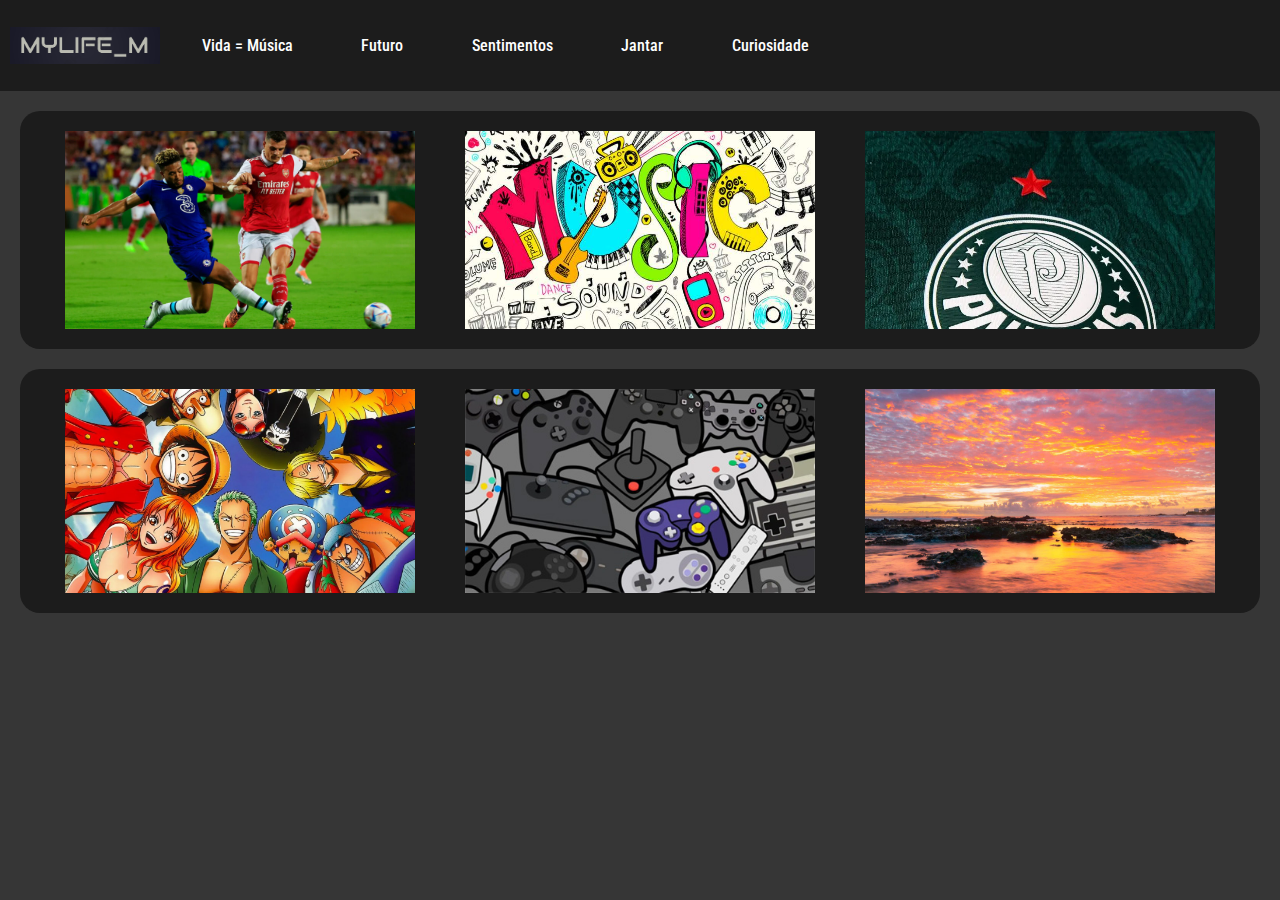
<file: index.html>
<!DOCTYPE html>
<html lang="pt-br">
<head>
    <meta charset="UTF-8">
    <meta http-equiv="X-UA-Compatible" content="IE=edge">
    <meta name="viewport" content="width=device-width, initial-scale=1.0">
    <title>Minha Vida</title>
    <link rel="stylesheet" href="style.css">
    <link rel="stylesheet" href="reset.css">
    <link rel="preconnect" href="https://fonts.googleapis.com">
    <link rel="preconnect" href="https://fonts.gstatic.com" crossorigin>
    <link href="https://fonts.googleapis.com/css2?family=Roboto+Condensed:wght@300&display=swap" rel="stylesheet">
    <link rel="apple-touch-icon" sizes="180x180" href="./icones/apple-touch-icon.png">
    <link rel="icon" type="image/png" sizes="32x32" href="./icones/favicon-32x32.png">
    <link rel="icon" type="image/png" sizes="16x16" href="./icones/favicon-16x16.png">
    <link rel="manifest" href="/site.webmanifest">
</head>
<body id="index">
    <header>
        <img class="logo" src="imagens/logo.png" alt="logo" width="150">
        <nav class="navegacao">
            <ul class="nav_links">
                <li><a href="./playlist.html">Vida = Música</a></li>
                <li><a href="./futuro.html">Futuro</a></li>
                <li><a href="./sentimentos.html">Sentimentos</a></li>
                <li><a href="./jantar.html">Jantar</a></li>
                <li><a href="./curiosidade.html">Curiosidade</a></li>
            </ul>
        </nav>
    </header>
    <div class="imagens">
        <img id="im1" src="./imagens/futebol.jpg" alt="Jogadores de Futebol" title="Jogar Futebol" width="350px">
        <img id="im2"src="./imagens/music.jpg" alt="Música" title="Música" width="350px">
        <img id="im3"src="./imagens/camisa-palmeiras-07.jpg_1879290159.webp" alt="Escudo Palmeiras" title="Escudo do Palmeiras" width="350px">
    </div>
    <div class="imagens2">
        <img id="im4" src="./imagens/one-piece.jpg" alt="One piece" title="One Piece" width="350px">
        <img id="im5" src="./imagens/videogames.jpg" alt="Video Games" title="Video Game" width="350px">
        <img id="im6" src="./imagens/Por-do-sol-na-fotografia-de-paisagem-4.jpg" alt="Paisagens" title="Paisagem" width="350px">
    </div>
</body>
</html>
</file>
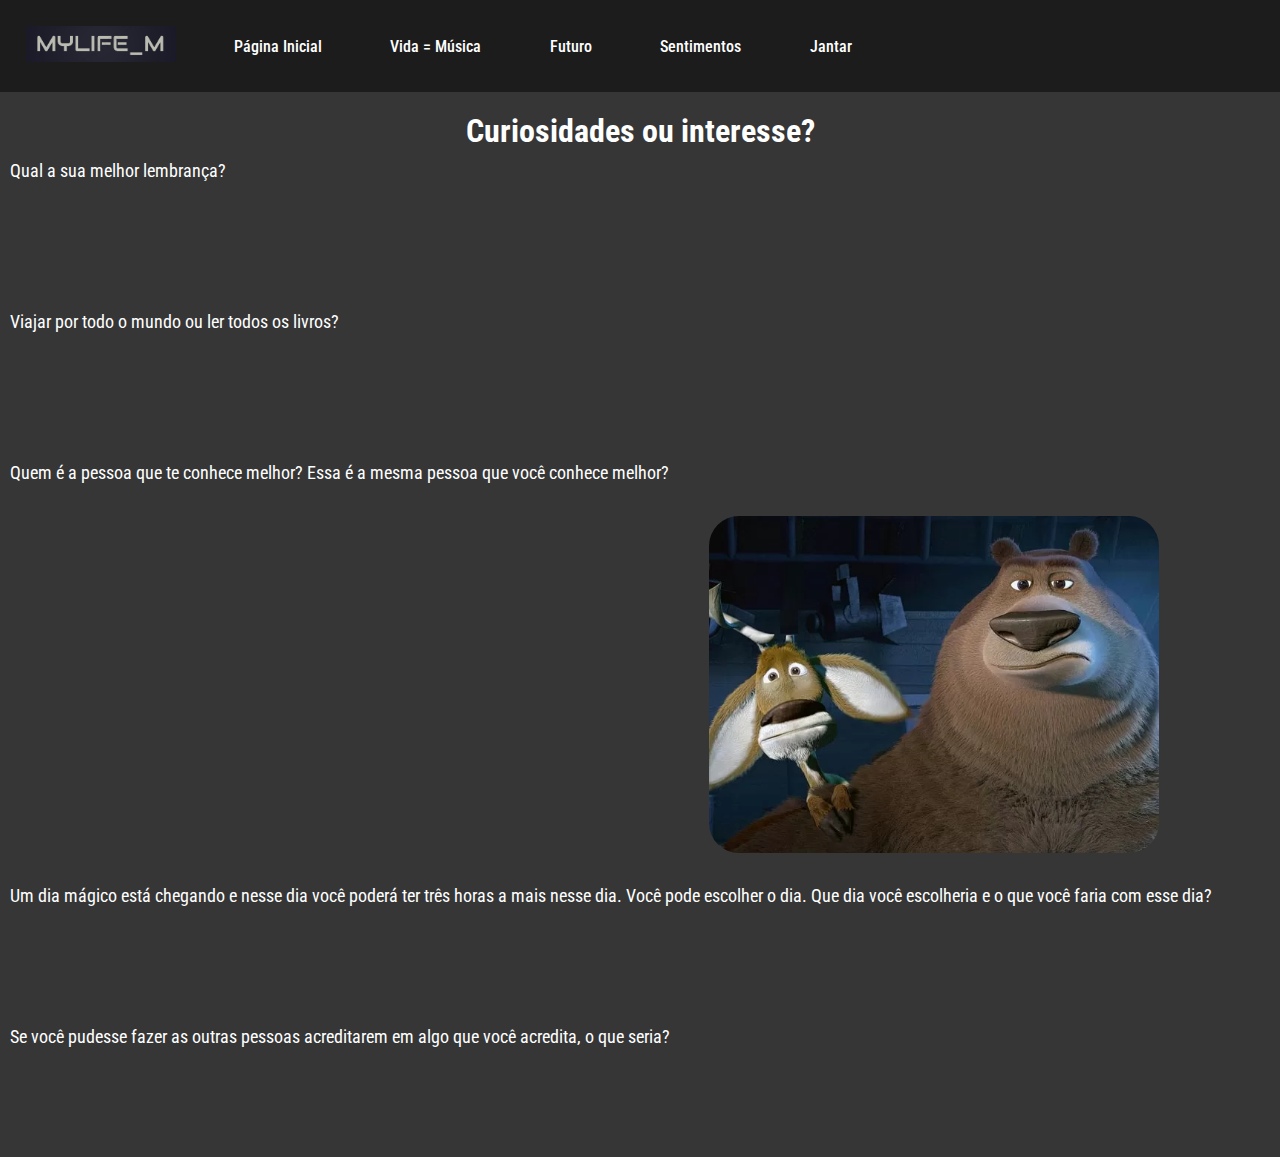
<file: curiosidade.html>
<!DOCTYPE html>
<html lang="pt-br">
<head>
    <meta charset="UTF-8">
    <meta http-equiv="X-UA-Compatible" content="IE=edge">
    <meta name="viewport" content="width=device-width, initial-scale=1.0">
    <link rel="stylesheet" href="style.css">
    <link rel="stylesheet" href="reset.css">
    <link rel="preconnect" href="https://fonts.googleapis.com">
    <link rel="preconnect" href="https://fonts.gstatic.com" crossorigin>
    <link href="https://fonts.googleapis.com/css2?family=Roboto+Condensed:wght@300&display=swap" rel="stylesheet">
    <link rel="apple-touch-icon" sizes="180x180" href="./icones/apple-touch-icon.png">
    <link rel="icon" type="image/png" sizes="32x32" href="./icones/favicon-32x32.png">
    <link rel="icon" type="image/png" sizes="16x16" href="./icones/favicon-16x16.png">
    <link rel="manifest" href="/site.webmanifest">
    <title>Curiosidades</title>
</head>
<body>
    <header>
        <a href="./index.html"><img class="logo" src="imagens/logo.png" alt="logo" width="150"></a>
        <nav class="navegacao">
            <ul class="nav_links">
                <li><a href="./index.html">Página Inicial</a></li>
                <li><a href="./playlist.html">Vida = Música</a></li>
                <li><a href="./futuro.html">Futuro</a></li>
                <li><a href="./sentimentos.html">Sentimentos</a></li>
                <li><a href="./jantar.html">Jantar</a></li>
            </ul>
        </nav>
    </header>
    <h1>Curiosidades ou interesse?</h1>
    <div class="musica3">
        <div class="info">
            <p>Qual a sua melhor lembrança?</p>
            <div class="music"><iframe style="border-radius:12px" src="https://open.spotify.com/embed/track/4ohps6RKcqCWMfK8GFcYE5?utm_source=generator" width="80%" height="90" frameBorder="0" allowfullscreen="" allow="autoplay; clipboard-write; encrypted-media; fullscreen; picture-in-picture" loading="lazy"></iframe></div>
        </div>
        <div class="info">
            <p>Viajar por todo o mundo ou ler todos os livros?</p>
            <div class="music"><iframe style="border-radius:12px" src="https://open.spotify.com/embed/track/7IkbX41a1ps9nRke2mvQiZ?utm_source=generator" width="80%" height="90" frameBorder="0" allowfullscreen="" allow="autoplay; clipboard-write; encrypted-media; fullscreen; picture-in-picture" loading="lazy"></iframe></div>
        </div>
        <div class="info">
            <p>Quem é a pessoa que te conhece melhor? Essa é a mesma pessoa que você conhece melhor? </p>
            <div class="info1">
                <iframe style="border-radius:12px" src="https://open.spotify.com/embed/track/1wPYSsMTy44fcY8eFXFBhE?utm_source=generator" width="30%" height="352" frameBorder="0" allowfullscreen="" allow="autoplay; clipboard-write; encrypted-media; fullscreen; picture-in-picture" loading="lazy"></iframe>
                <img src="./imagens/obicho.webp" alt="">
            </div>
        </div>
        <div class="info">
            <p>Um dia mágico está chegando e nesse dia você poderá ter três horas a mais nesse dia. Você pode escolher o dia. Que dia você escolheria e o que você faria com esse dia? </p>
            <div class="music"><iframe style="border-radius:12px" src="https://open.spotify.com/embed/track/1mSxbLW7fKABfeY4lGpg0E?utm_source=generator" width="80%" height="80px" frameBorder="0" allowfullscreen="" allow="autoplay; clipboard-write; encrypted-media; fullscreen; picture-in-picture" loading="lazy"></iframe></div>
        </div>
        <div class="info">
            <p>Se você pudesse fazer as outras pessoas acreditarem em algo que você acredita, o que seria?</p>
            <div class="music"><iframe style="border-radius:12px" src="https://open.spotify.com/embed/track/4XcWXKMKp53c8OU3HHlxgL?utm_source=generator" width="80%" height="80px" frameBorder="0" allowfullscreen="" allow="autoplay; clipboard-write; encrypted-media; fullscreen; picture-in-picture" loading="lazy"></iframe></div>
        </div>
    </div>

</body>
</html>
</file>
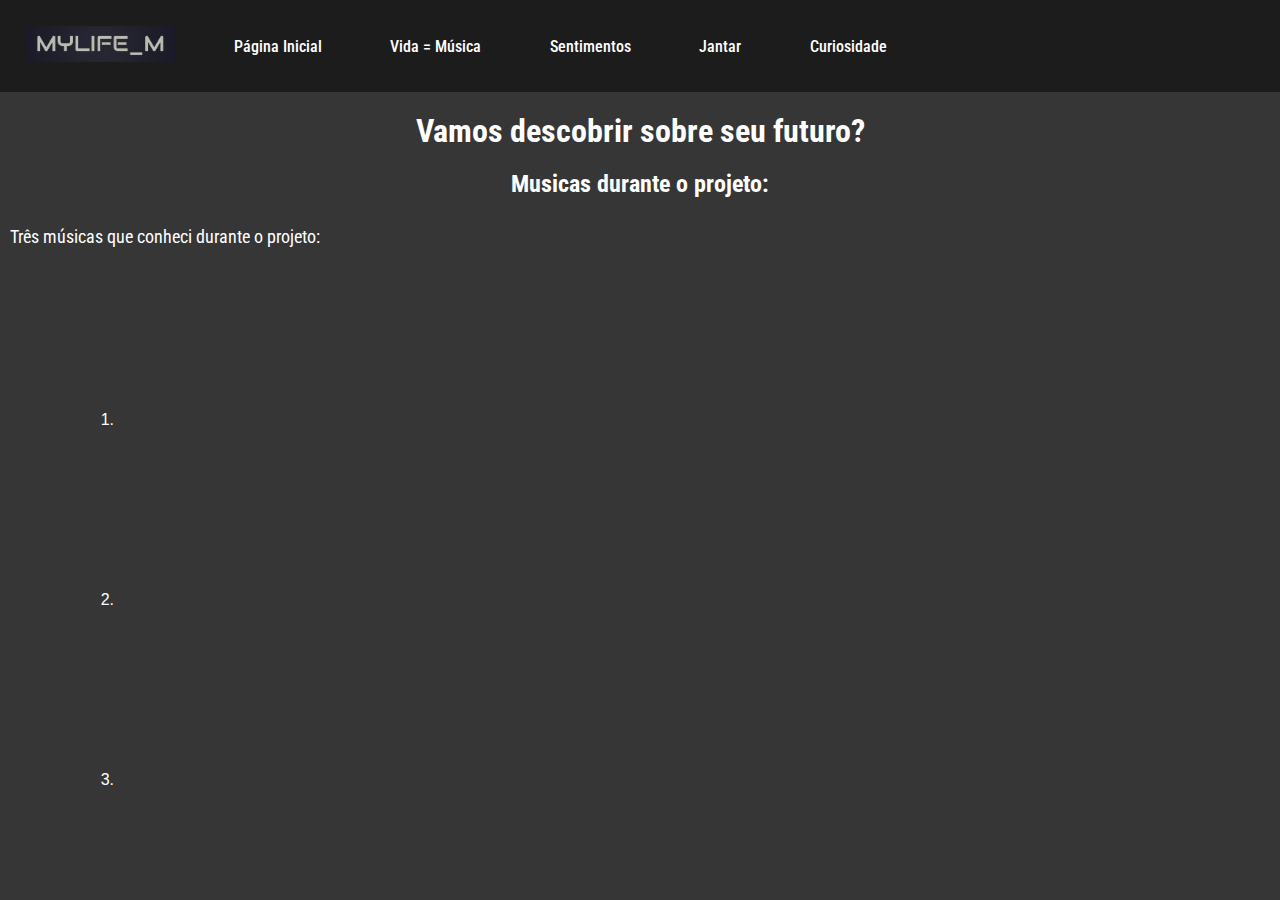
<file: futuro.html>
<!DOCTYPE html>
<html lang="pt-br">
<head>
    <meta charset="UTF-8">
    <meta http-equiv="X-UA-Compatible" content="IE=edge">
    <meta name="viewport" content="width=device-width, initial-scale=1.0">
    <link rel="stylesheet" href="style.css">
    <link rel="stylesheet" href="reset.css">
    <link rel="preconnect" href="https://fonts.googleapis.com">
    <link rel="preconnect" href="https://fonts.gstatic.com" crossorigin>
    <link href="https://fonts.googleapis.com/css2?family=Roboto+Condensed:wght@300&display=swap" rel="stylesheet">
    <link rel="apple-touch-icon" sizes="180x180" href="./icones/apple-touch-icon.png">
    <link rel="icon" type="image/png" sizes="32x32" href="./icones/favicon-32x32.png">
    <link rel="icon" type="image/png" sizes="16x16" href="./icones/favicon-16x16.png">
    <link rel="manifest" href="/site.webmanifest">
    <title>Futuro</title>
</head>
<body>
    <header>
        <a href="./index.html"><img class="logo" src="imagens/logo.png" alt="logo" width="150"></a>
        <nav class="navegacao">
            <ul class="nav_links">
                <li><a href="./index.html">Página Inicial</a></li>
                <li><a href="./playlist.html">Vida = Música</a></li>
                <li><a href="./sentimentos.html">Sentimentos</a></li>
                <li><a href="./jantar.html">Jantar</a></li>
                <li><a href="./curiosidade.html">Curiosidade</a></li>
            </ul>
        </nav>
    </header>
    <h1>Vamos descobrir sobre seu futuro?</h1>
    <h2>Musicas durante o projeto:</h2>
    <br>
    
    <div class="musica_fut"> 
    <p>Três músicas que conheci durante o projeto:</p>   
    <ol>
        <li><iframe style="border-radius:12px" src="https://open.spotify.com/embed/track/7DbdUf8aHSYoliSjO6LZv6?utm_source=generator" width="85%" height="152" frameBorder="0" allowfullscreen="" allow="autoplay; clipboard-write; encrypted-media; fullscreen; picture-in-picture" loading="lazy"></iframe></li>
        <li><iframe style="border-radius:12px" src="https://open.spotify.com/embed/track/4lytAWvGKl5MZLUC08oxPG?utm_source=generator" width="85%" height="152" frameBorder="0" allowfullscreen="" allow="autoplay; clipboard-write; encrypted-media; fullscreen; picture-in-picture" loading="lazy"></iframe></li>
        <li><iframe style="border-radius:12px" src="https://open.spotify.com/embed/track/6w9GrSUaQQIaMBYtabge7p?utm_source=generator" width="85%" height="152" frameBorder="0" allowfullscreen="" allow="autoplay; clipboard-write; encrypted-media; fullscreen; picture-in-picture" loading="lazy"></iframe></li>
    </ol>
    </div>
</body>
</html>
</file>
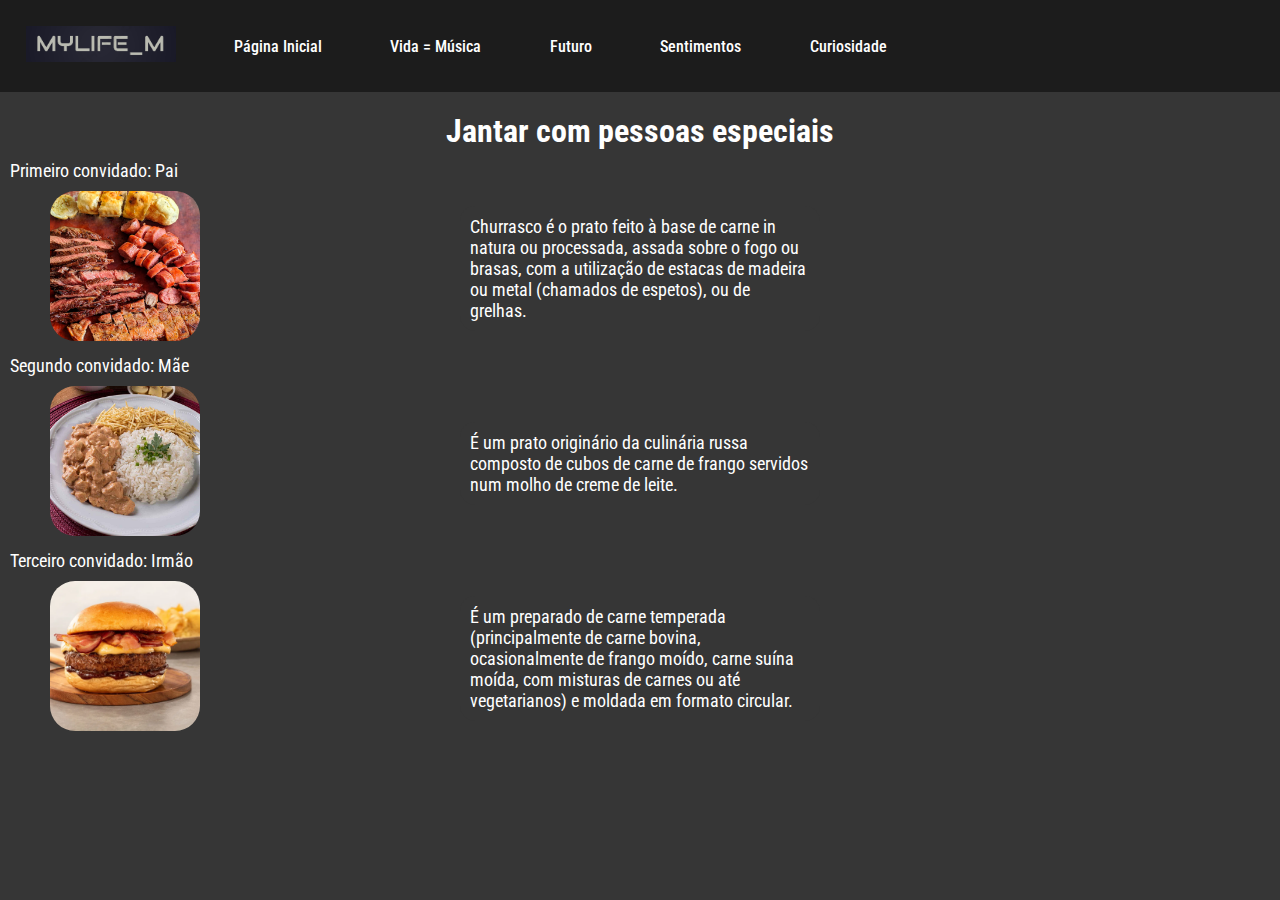
<file: jantar.html>
<!DOCTYPE html>
<html lang="pt-br">
<head>
    <meta charset="UTF-8">
    <meta http-equiv="X-UA-Compatible" content="IE=edge">
    <meta name="viewport" content="width=device-width, initial-scale=1.0">
    <link rel="stylesheet" href="style.css">
    <link rel="stylesheet" href="reset.css">
    <link rel="preconnect" href="https://fonts.googleapis.com">
    <link rel="preconnect" href="https://fonts.gstatic.com" crossorigin>
    <link href="https://fonts.googleapis.com/css2?family=Roboto+Condensed:wght@300&display=swap" rel="stylesheet">
    <link rel="apple-touch-icon" sizes="180x180" href="./icones/apple-touch-icon.png">
    <link rel="icon" type="image/png" sizes="32x32" href="./icones/favicon-32x32.png">
    <link rel="icon" type="image/png" sizes="16x16" href="./icones/favicon-16x16.png">
    <link rel="manifest" href="/site.webmanifest">
    <title>Jantar</title>
</head>
<body>
    <header>
        <a href="./index.html"><img class="logo" src="imagens/logo.png" alt="logo" width="150"></a>
        <nav class="navegacao">
            <ul class="nav_links">
                <li><a href="./index.html">Página Inicial</a></li>
                <li><a href="./playlist.html">Vida = Música</a></li>
                <li><a href="./futuro.html">Futuro</a></li>
                <li><a href="./sentimentos.html">Sentimentos</a></li>
                <li><a href="./curiosidade.html">Curiosidade</a></li>
            </ul>
        </nav>
    </header>
    <h1>Jantar com pessoas especiais</h1>

    <p>Primeiro convidado: Pai</p>
    <div class="container-prato">
        <div class="prato">
            <img src="./imagens/churrasco.png" title="Churrasco" alt="Churrasco">
        </div>            
        <div class="prato desc">
            <p>Churrasco é o prato feito à base de carne in natura ou processada, assada sobre o fogo ou brasas, com a utilização de estacas de madeira ou metal (chamados de espetos), ou de grelhas.</p>
        </div>
        <div class="prato play">
            <iframe style="border-radius:12px" src="https://open.spotify.com/embed/playlist/16S29QnOjZlcas6Z8RYRRo?utm_source=generator" width="90%" height="152" frameBorder="0" allowfullscreen="" allow="autoplay; clipboard-write; encrypted-media; fullscreen; picture-in-picture" loading="lazy"></iframe>
        </div>
    </div>
    <p>Segundo convidado: Mãe</p>
    <div class="container-prato">
        <div class="prato">
            <img src="./imagens/Strogonoff-de-Frango.jpeg" title="Strogonoff de Frango" alt="Strogonoff de Frango">
        </div>            
        <div class="prato desc">
            <p>É um prato originário da culinária russa composto de cubos de carne de frango servidos num molho de creme de leite.</p>
        </div>
        <div class="prato play">
            <iframe style="border-radius:12px" src="https://open.spotify.com/embed/playlist/1MvxflEwdlsZKJ8oje7Dg1?utm_source=generator" width="90%" height="152" frameBorder="0" allowfullscreen="" allow="autoplay; clipboard-write; encrypted-media; fullscreen; picture-in-picture" loading="lazy"></iframe>
        </div>
    </div>
    <p>Terceiro convidado: Irmão</p>
    <div class="container-prato">
        <div class="prato">
            <img src="./imagens/hamburguer-de-fraldinha.webp" title="Hamburguer" alt="Hamburguer">
        </div>            
        <div class="prato desc">
            <p>É um preparado de carne temperada (principalmente de carne bovina, ocasionalmente de frango moído, carne suína moída, com misturas de carnes ou até vegetarianos) e moldada em formato circular.</p>
        </div>
        <div class="prato play">
            <iframe style="border-radius:12px" src="https://open.spotify.com/embed/playlist/1lTW3e83J1XbiB9diVmYcn?utm_source=generator" width="90%" height="152" frameBorder="0" allowfullscreen="" allow="autoplay; clipboard-write; encrypted-media; fullscreen; picture-in-picture" loading="lazy"></iframe>
        </div>
    </div>
</body>
</html>
</file>
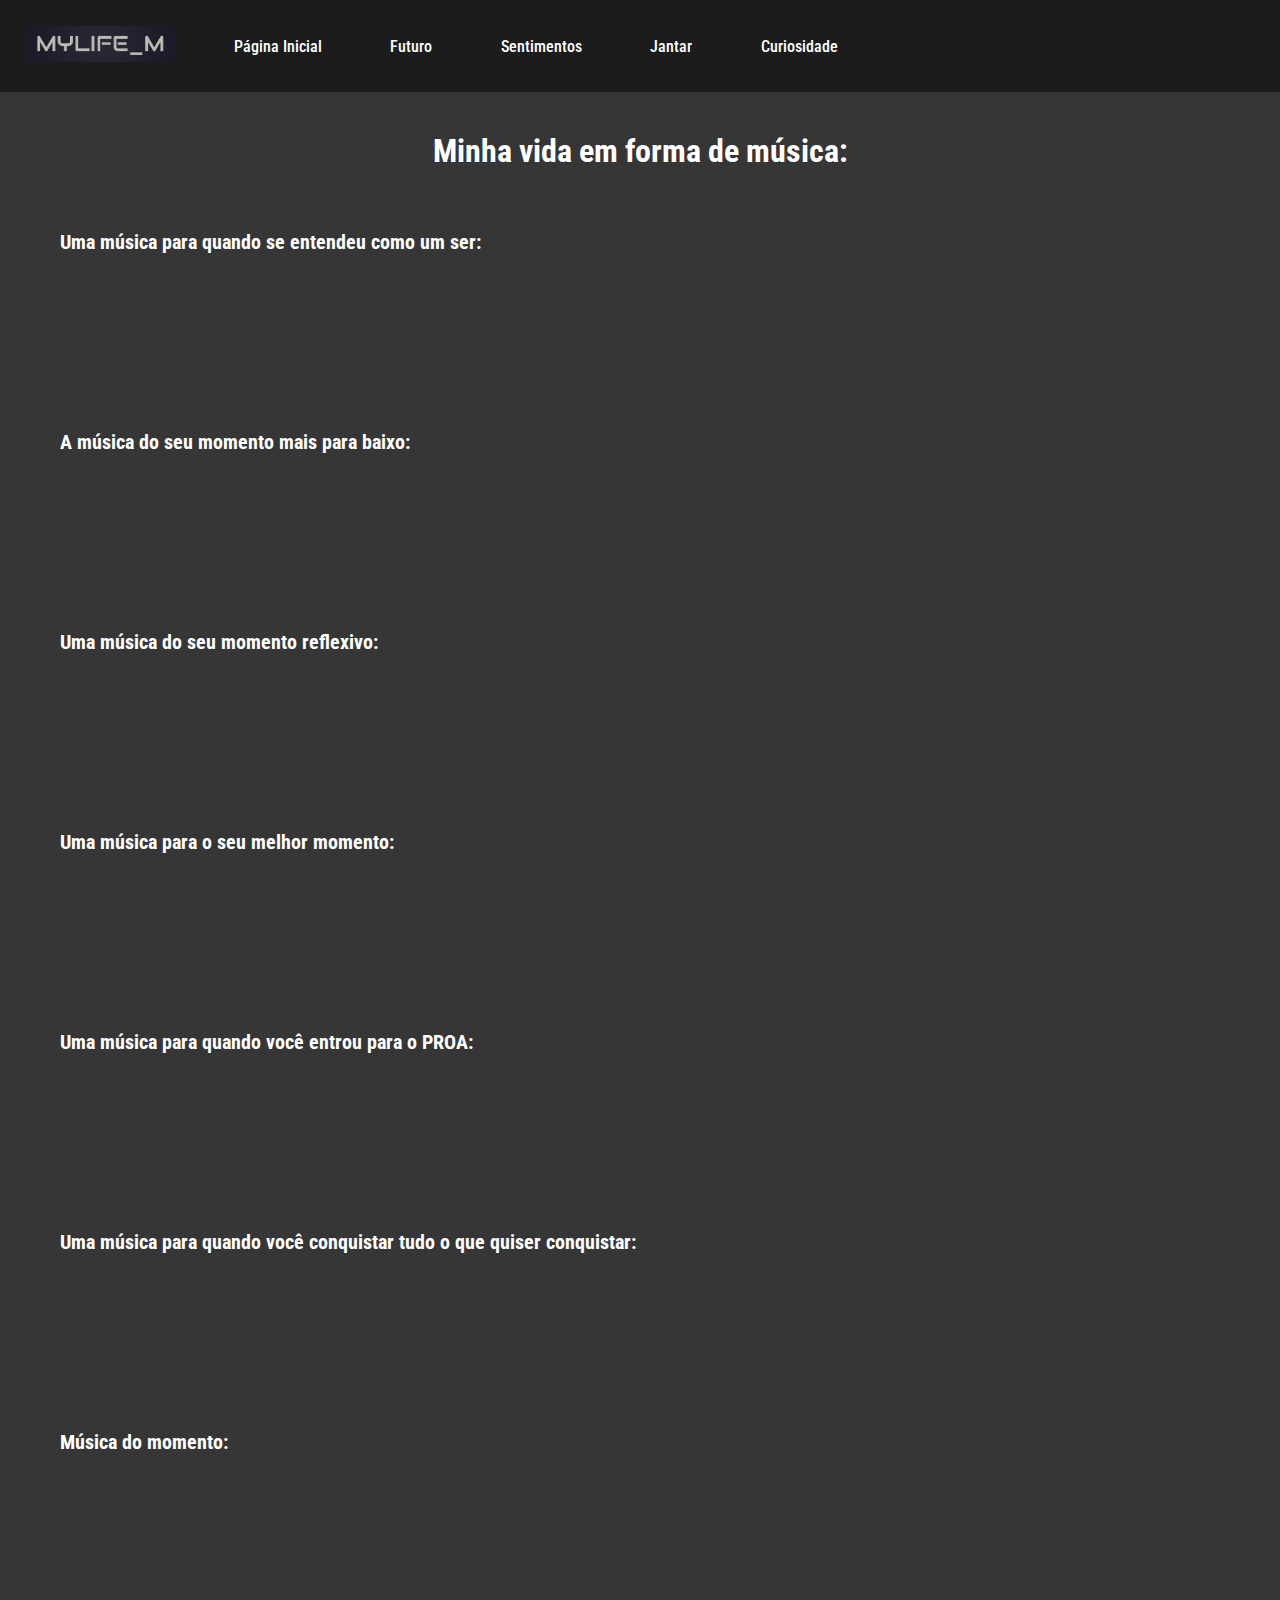
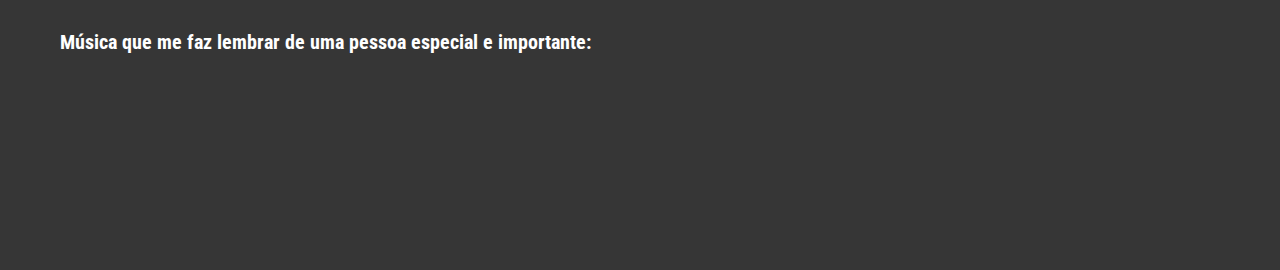
<file: playlist.html>
<!DOCTYPE html>
<html lang="pt-br">
<head>
    <meta charset="UTF-8">
    <meta http-equiv="X-UA-Compatible" content="IE=edge">
    <meta name="viewport" content="width=device-width, initial-scale=1.0">
    <link rel="stylesheet" href="style.css">
    <link rel="stylesheet" href="reset.css">
    <link rel="preconnect" href="https://fonts.googleapis.com">
    <link rel="preconnect" href="https://fonts.gstatic.com" crossorigin>
    <link href="https://fonts.googleapis.com/css2?family=Roboto+Condensed:wght@300&display=swap" rel="stylesheet">
    <link rel="apple-touch-icon" sizes="180x180" href="./icones/apple-touch-icon.png">
    <link rel="icon" type="image/png" sizes="32x32" href="./icones/favicon-32x32.png">
    <link rel="icon" type="image/png" sizes="16x16" href="./icones/favicon-16x16.png">
    <link rel="manifest" href="/site.webmanifest">
    <title>Minhas Músicas</title>
</head>
<body>
    <header>
        <a href="./index.html"><img class="logo" src="imagens/logo.png" alt="logo" width="150"></a>
        <nav class="navegacao">
            <ul class="nav_links">
                <li><a href="./index.html">Página Inicial</a></li>
                <li><a href="./futuro.html">Futuro</a></li>
                <li><a href="./sentimentos.html">Sentimentos</a></li>
                <li><a href="./jantar.html">Jantar</a></li>
                <li><a href="./curiosidade.html">Curiosidade</a></li>
            </ul>
        </nav>
    </header>
    <h1 id="Tmusica">Minha vida em forma de música:</h1>
    <div class="musicas">
        <p>Uma música para quando se entendeu como um ser:</p>
        <iframe style="border-radius:12px" src="https://open.spotify.com/embed/track/6oGlZors3KijgUmgzthO2k?utm_source=generator" width="90%" height="152" frameBorder="0" allowfullscreen="" allow="autoplay; clipboard-write; encrypted-media; fullscreen; picture-in-picture" loading="lazy"></iframe>        
        
        <p>A música do seu momento mais para baixo:</p>
        <iframe style="border-radius:12px" src="https://open.spotify.com/embed/track/4UKCKdYiLN6IMA5ZESUTL7?utm_source=generator" width="90%" height="152" frameBorder="0" allowfullscreen="" allow="autoplay; clipboard-write; encrypted-media; fullscreen; picture-in-picture" loading="lazy"></iframe>
        
        <p>Uma música do seu momento reflexivo:</p>
        <iframe style="border-radius:12px" src="https://open.spotify.com/embed/track/5FMGxAsvNJGvrP8J5Z4uKN?utm_source=generator" width="90%" height="152" frameBorder="0" allowfullscreen="" allow="autoplay; clipboard-write; encrypted-media; fullscreen; picture-in-picture" loading="lazy"></iframe>
        
        <p>Uma música para o seu melhor momento:</p>
        <iframe style="border-radius:12px" src="https://open.spotify.com/embed/track/6P65f9BdtxqRaS39P8oIlW?utm_source=generator" width="90%" height="152" frameBorder="0" allowfullscreen="" allow="autoplay; clipboard-write; encrypted-media; fullscreen; picture-in-picture" loading="lazy"></iframe>

        <p>Uma música para quando você entrou para o PROA:</p>
        <iframe style="border-radius:12px" src="https://open.spotify.com/embed/track/7HjZD0NPC1hzFpjUjo45GR?utm_source=generator" width="90%" height="152" frameBorder="0" allowfullscreen="" allow="autoplay; clipboard-write; encrypted-media; fullscreen; picture-in-picture" loading="lazy"></iframe>
        
        <p>Uma música para quando você conquistar tudo o que quiser conquistar:</p>
        <iframe style="border-radius:12px" src="https://open.spotify.com/embed/track/1lCRw5FEZ1gPDNPzy1K4zW?utm_source=generator" width="90%" height="152" frameBorder="0" allowfullscreen="" allow="autoplay; clipboard-write; encrypted-media; fullscreen; picture-in-picture" loading="lazy"></iframe>
        
        <p>Música do momento:</p>
        <iframe style="border-radius:12px" src="https://open.spotify.com/embed/track/70YdsquFdtY1FQ7TlQqkHL?utm_source=generator" width="90%" height="152" frameBorder="0" allowfullscreen="" allow="autoplay; clipboard-write; encrypted-media; fullscreen; picture-in-picture" loading="lazy"></iframe>  
    
        <p>Música que me faz lembrar de uma pessoa especial e importante:</p>
        <iframe style="border-radius:12px" src="https://open.spotify.com/embed/track/7MnT7msJZg3XBAS0OTfGrB?utm_source=generator" width="90%" height="152" frameBorder="0" allowfullscreen="" allow="autoplay; clipboard-write; encrypted-media; fullscreen; picture-in-picture" loading="lazy"></iframe>
    </div>
</body>
</html>
</file>
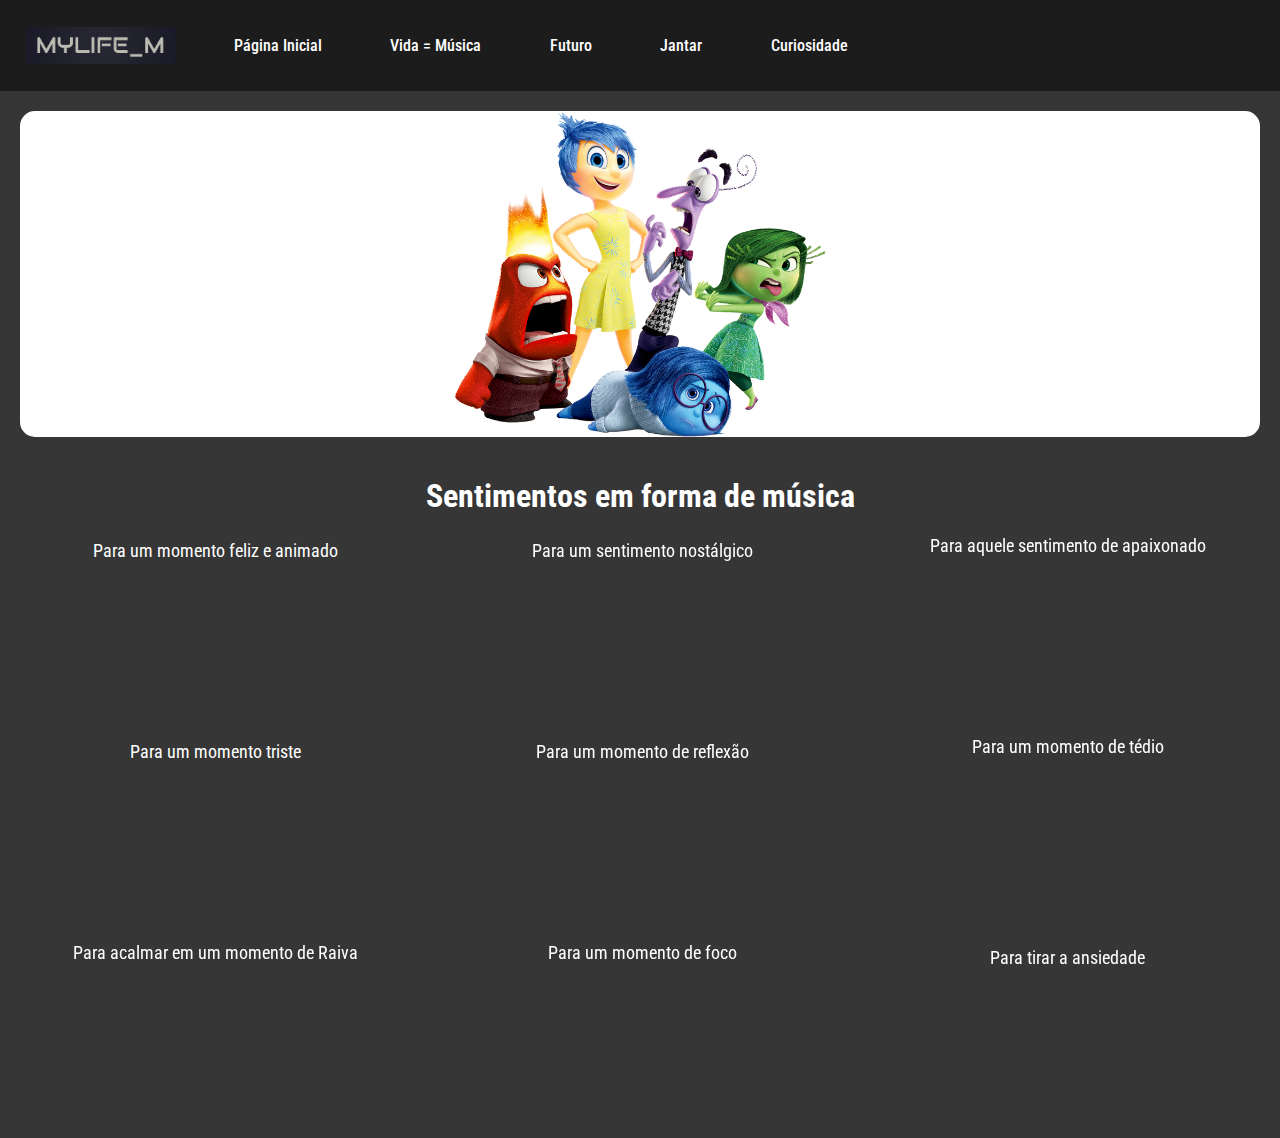
<file: sentimentos.html>
<html lang="pt-br">
<head>
    <meta charset="UTF-8">
    <meta http-equiv="X-UA-Compatible" content="IE=edge">
    <meta name="viewport" content="width=device-width, initial-scale=1.0">
    <link rel="stylesheet" href="style.css">
    <link rel="stylesheet" href="reset.css">
    <link rel="preconnect" href="https://fonts.googleapis.com">
    <link rel="preconnect" href="https://fonts.gstatic.com" crossorigin>
    <link href="https://fonts.googleapis.com/css2?family=Roboto+Condensed:wght@300&display=swap" rel="stylesheet">
    <link rel="apple-touch-icon" sizes="180x180" href="./icones/apple-touch-icon.png">
    <link rel="icon" type="image/png" sizes="32x32" href="./icones/favicon-32x32.png">
    <link rel="icon" type="image/png" sizes="16x16" href="./icones/favicon-16x16.png">
    <link rel="manifest" href="/site.webmanifest">
    <title>Sentimentos</title>
</head>
<body>
    <header>
        <a href="./index.html"><img class="logo" src="imagens/logo.png" alt="logo" width="150"></a>
        <nav class="navegacao">
            <ul class="nav_links">
                <li><a href="./index.html">Página Inicial</a></li>
                <li><a href="./playlist.html">Vida = Música</a></li>
                <li><a href="./futuro.html">Futuro</a></li>
                <li><a href="./jantar.html">Jantar</a></li>
                <li><a href="./curiosidade.html">Curiosidade</a></li>
            </ul>
        </nav>
    </header>
    <div class="imgdiv">
    <img src="./imagens/divertidamente.png" alt="divertidamente" title="Divertidamente" width="30%">
    </div>
    <h1>Sentimentos em forma de música</h1>
    <div class="musicas2">

        <div class="item-container">
            <div class="item">
                <p>Para um momento feliz e animado</p>
                <iframe style="border-radius:12px" src="https://open.spotify.com/embed/track/3w1WjD2zJqjBjDz5fwqQPJ?utm_source=generator"  frameBorder="0" allowfullscreen="" allow="autoplay; clipboard-write; encrypted-media; fullscreen; picture-in-picture" loading="lazy"></iframe>
            </div>
            <div class="item">
                <p>Para um momento triste</p>
                <iframe style="border-radius:12px" src="https://open.spotify.com/embed/track/7AQim7LbvFVZJE3O8TYgf2?utm_source=generator"  frameBorder="0" allowfullscreen="" allow="autoplay; clipboard-write; encrypted-media; fullscreen; picture-in-picture" loading="lazy"></iframe>
            </div>
            <div class="item">
                <p>Para acalmar em um momento de Raiva</p>
                <iframe style="border-radius:12px" src="https://open.spotify.com/embed/track/0eDSQsl69K3uyHXJJVyW3Y?utm_source=generator"  frameBorder="0" allowfullscreen="" allow="autoplay; clipboard-write; encrypted-media; fullscreen; picture-in-picture" loading="lazy"></iframe>
            </div>
        </div>
        <div class="item-container">
            <div class="item">
                <p>Para um sentimento nostálgico</p>
                <iframe style="border-radius:12px" src="https://open.spotify.com/embed/track/22mek4IiqubGD9ctzxc69s?utm_source=generator"  frameBorder="0" allowfullscreen="" allow="autoplay; clipboard-write; encrypted-media; fullscreen; picture-in-picture" loading="lazy"></iframe>
            </div>
            <div class="item">
                <p>Para um momento de reflexão</p>
                <iframe style="border-radius:12px" src="https://open.spotify.com/embed/track/5XeFesFbtLpXzIVDNQP22n?utm_source=generator&theme=0"  frameBorder="0" allowfullscreen="" allow="autoplay; clipboard-write; encrypted-media; fullscreen; picture-in-picture" loading="lazy"></iframe>
            </div>
            <div class="item">
                <p>Para um momento de foco</p>
                <iframe style="border-radius:12px" src="https://open.spotify.com/embed/track/7iL6o9tox1zgHpKUfh9vuC?utm_source=generator"  frameBorder="0" allowfullscreen="" allow="autoplay; clipboard-write; encrypted-media; fullscreen; picture-in-picture" loading="lazy"></iframe>            
            </div>
        </div>
        <div class="item-container">
            <div class="item">
                <p>Para aquele sentimento de apaixonado</p>
                <iframe style="border-radius:12px" src="https://open.spotify.com/embed/track/3JsydWaf2Ev4ehaLUjj3SY?utm_source=generator"  frameBorder="0" allowfullscreen="" allow="autoplay; clipboard-write; encrypted-media; fullscreen; picture-in-picture" loading="lazy"></iframe>
            </div>
            <div class="item">
                <p>Para um momento de tédio</p>
                <iframe style="border-radius:12px" src="https://open.spotify.com/embed/track/07AQkmp456NpEnT8HR7WLy?utm_source=generator"  frameBorder="0" allowfullscreen="" allow="autoplay; clipboard-write; encrypted-media; fullscreen; picture-in-picture" loading="lazy"></iframe>            
                <p>Para tirar a ansiedade</p>
                <iframe style="border-radius:12px" src="https://open.spotify.com/embed/track/4mZu6NuOntvYZqCZPrxTqT?utm_source=generator"  frameBorder="0" allowfullscreen="" allow="autoplay; clipboard-write; encrypted-media; fullscreen; picture-in-picture" loading="lazy"></iframe>            
            </div>
    </div>
</body>
</html>
</file>
<file: style.css>
@import url('https://fonts.googleapis.com/css2?family=Roboto+Condensed:wght@300&display=swap');

body{
    background: #363636;
    overflow-x: hidden;
}

h1, h2{
    color: #fff;
    text-align: center;
    padding: 20px 0px 0px 0px;
    font-family:'Roboto Condensed', sans-serif;    
}

p{
    color: #fff;
    text-align: left;
    padding: 10px;
    font-size: 18px;
    font-family:'Roboto Condensed', sans-serif;    
}

li, a{
    font-family: Arial, Helvetica, sans-serif;
    font-weight: 500;
    font-size: 16px;
    color: #fff;
    text-decoration: none;

    padding: 8px;
    margin: 8px;
}

header{
    display: flex;
    justify-content:flex-start;
    align-items:center;
    padding: 10px 10px;
    background-color: #1C1C1C;
    position: sticky;
    top: 0;

}

.logo{
    cursor: pointer;

}

.nav_links{
    list-style: none;
    padding: 10px;
    border-radius: 20px;
    
}

.nav_links li{
    display: inline-block;
    
    
}

.nav_links li a{
    transition: all 0.3s ease 0s;
    font-family:'Roboto Condensed', sans-serif;
}

.nav_links li a:hover{
    color: #000000;
    background-color: #00FF7F;
    border-radius: 20px;
    
}

.imagens, .imagens2{
    display: flex;
    justify-content: space-around;
    padding: 20px;
    margin: 20px;
    background-color: #1C1C1C;
    border-radius: 20px;

}
#im1:hover{
    filter: blur(1px);
    width: 365px;
    transition: all 0.1s ease;
}

#im2:hover{
    filter: blur(1px);
    width: 365px;
    transition: all 0.1s ease;
}

#im3:hover{
    filter: blur(1px);
    width: 365px;
    transition: all 0.1s ease;
}

#im4:hover{
    filter: blur(1px);
    width: 365px;
    transition: all 0.1s ease;
}

#im5:hover{
    filter: blur(1px);
    width: 365px;
    transition: all 0.1s ease;
    
}

#im6:hover{
    filter: blur(1px);
    width: 365px;
    transition: all 0.1s ease;
}

.musicas, .musica_fut{
    text-align: center;
    margin: 50px;
    
}

.musicas p{
    color: #fff;
    font-size: 20px;
    font-family: 'Roboto Condensed', sans-serif;
    font-weight: bold;
    padding: 10px;

}

.musica_fut{
    list-style-position: inside;
    margin: 0px;
}

#Tmusica{
    color: #fff;
    margin: 20px;
    font-family:'Roboto Condensed', sans-serif;
    
}

.imgdiv{
    display: flex;
    justify-content: center;
    background: #fff;
    background-size: 50px;
    border-radius: 15px;
    margin: 20px;
}

.musicas2{
    display: flex;
    width: 100vw;
    align-items: center;
    justify-content: space-around;
    flex-grow: 1;
    margin-top: 10px;
}

.item{
    width: 100%;
    display: flex;
    align-items: center;
    justify-content: center;
    gap: 10px;
    flex-direction: column;
}

.item-container{
    display: flex;
    flex-direction: column;
}

.container-prato{
    display: flex;
    align-items: center;
    justify-content: space-between;
    
}

.prato{
    flex: 1;
    text-align: start;
    margin-left: 50px;
}

.prato img{
    width: 150px;
    border-radius: 25px;
}

.play{
    display: flex;
    align-items: center;
    justify-content: center;
    flex: 1;
    width: 100vw;
    height: 100%;
}

/*.container-geral{
    display: flex;
    justify-content: center;
    align-items: center;
    flex-direction: column;
    gap: 20px;
    width: 93%;
    height: 90vh;
    margin-top: 20px;
}*/

.desc{
    display: flex;
    align-items: center;
    margin-right: 50px;
    justify-content:left;
    background-color:#363636;
    color: #fff;
    font-family:'Roboto Condensed', sans-serif;    
    border-radius: 15px;
}

.music{
    display: flex;
    justify-content: center;
    align-items: center;
    margin: 10px 10px;
}

.info1{
    display: flex;
    align-items: center;
    justify-content: space-around;
    margin: 15px 15px;
}

.info1 img{
    width: 450px;
    border-radius: 30px;
}
</file>
